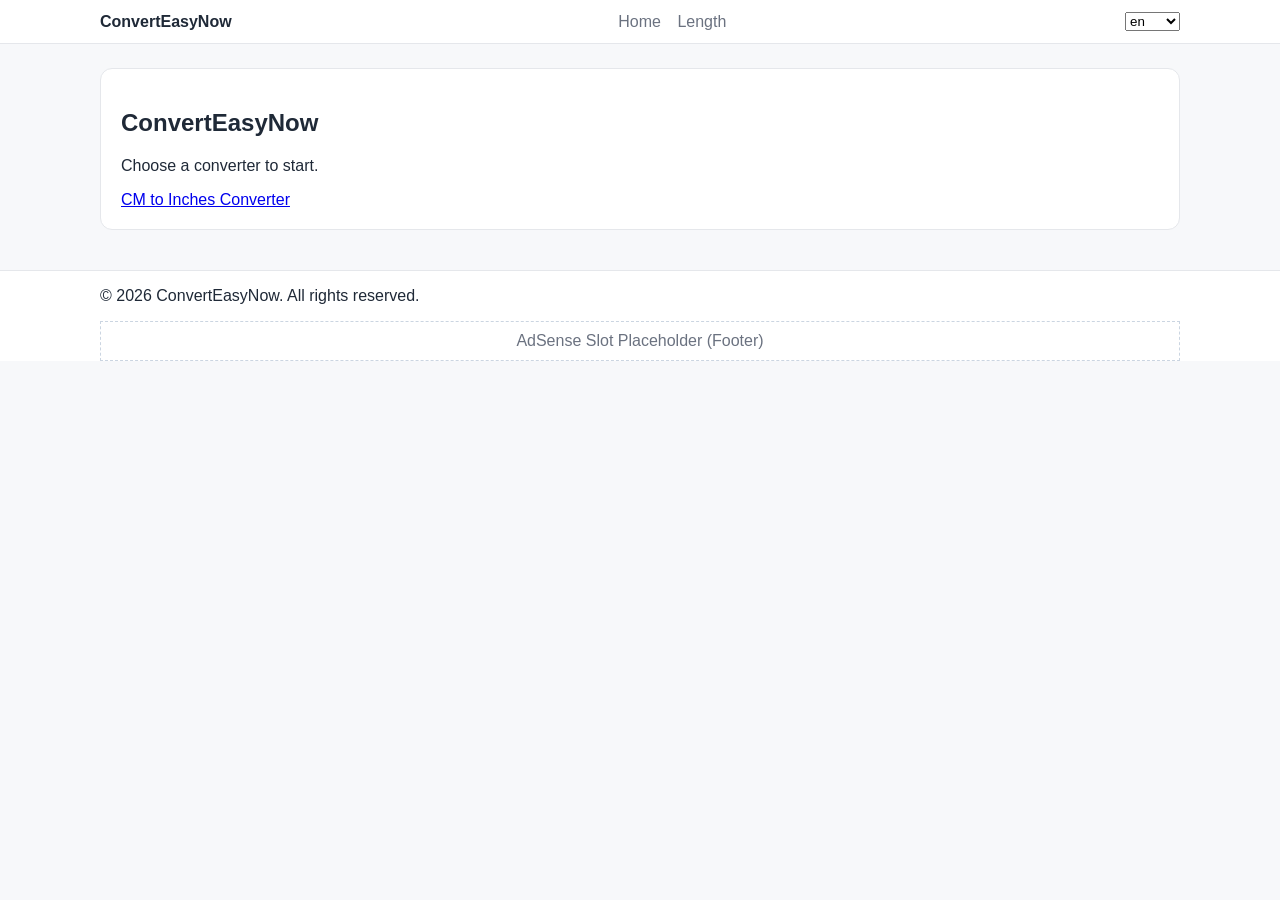
<file: en/index.html>
<!doctype html><html lang="en"><head><meta charset="UTF-8"><meta name="viewport" content="width=device-width,initial-scale=1"><title>ConvertEasyNow</title><link rel="stylesheet" href="/assets/css/styles.css"></head><body><div id="site-header"></div><main class="container hero"><section class="calculator-card"><h1>ConvertEasyNow</h1><p>Choose a converter to start.</p><a href="/en/length/cm-to-inches/">CM to Inches Converter</a></section></main><div id="site-footer"></div><script type="module">import {mountLayout} from '/assets/js/layout.js'; mountLayout('en');</script></body></html>
</file>
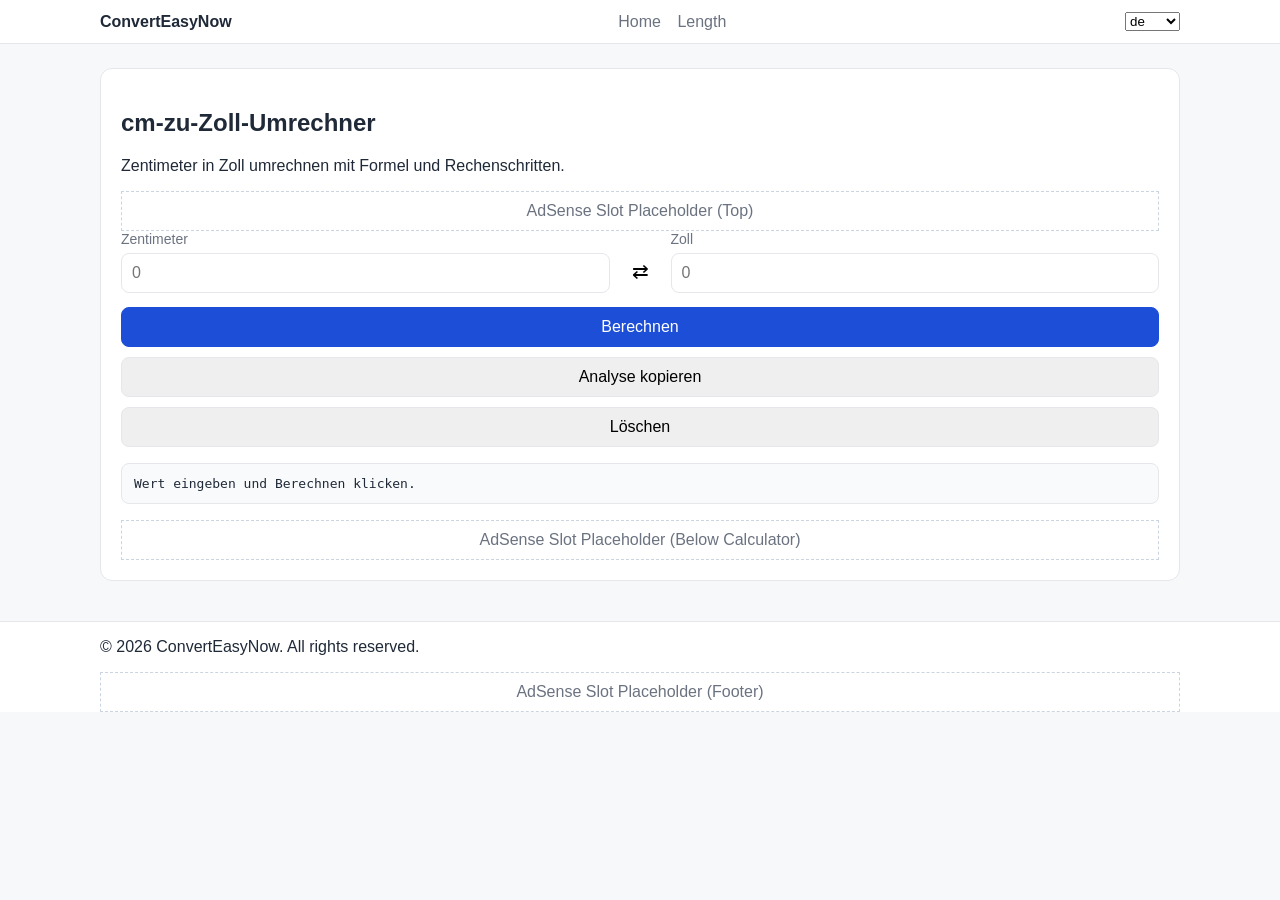
<file: de/length/cm-to-inches/index.html>
<!doctype html>
<html lang="de">
<head>
  <meta charset="UTF-8" />
  <meta name="viewport" content="width=device-width, initial-scale=1.0" />
  <title>cm-zu-Zoll-Umrechner</title>
  <meta name="description" content="cm-zu-Zoll-Umrechner" />
  <link rel="stylesheet" href="/assets/css/styles.css" />
</head>
<body>
  <div id="site-header"></div>
  <main class="container hero">
    <section class="calculator-card">
      <h1 id="page-title"></h1>
      <p id="page-subtitle"></p>
      <div class="ad-slot">AdSense Slot Placeholder (Top)</div>
      <div class="grid">
        <div class="field">
          <label id="label-cm" for="input-cm"></label>
          <input id="input-cm" type="number" step="any" placeholder="0" />
        </div>
        <button class="swap" type="button" aria-hidden="true">⇄</button>
        <div class="field">
          <label id="label-in" for="input-in"></label>
          <input id="input-in" type="number" step="any" placeholder="0" />
        </div>
      </div>
      <div class="actions">
        <button id="btn-calc" class="primary" type="button"></button>
        <button id="btn-copy" type="button"></button>
        <button id="btn-clear" type="button"></button>
      </div>
      <pre id="result" class="result"></pre>
      <div class="ad-slot">AdSense Slot Placeholder (Below Calculator)</div>
    </section>
  </main>
  <div id="site-footer"></div>
  <script type="module" src="/assets/js/page-cm-to-inches.js"></script>
</body>
</html>
</file>
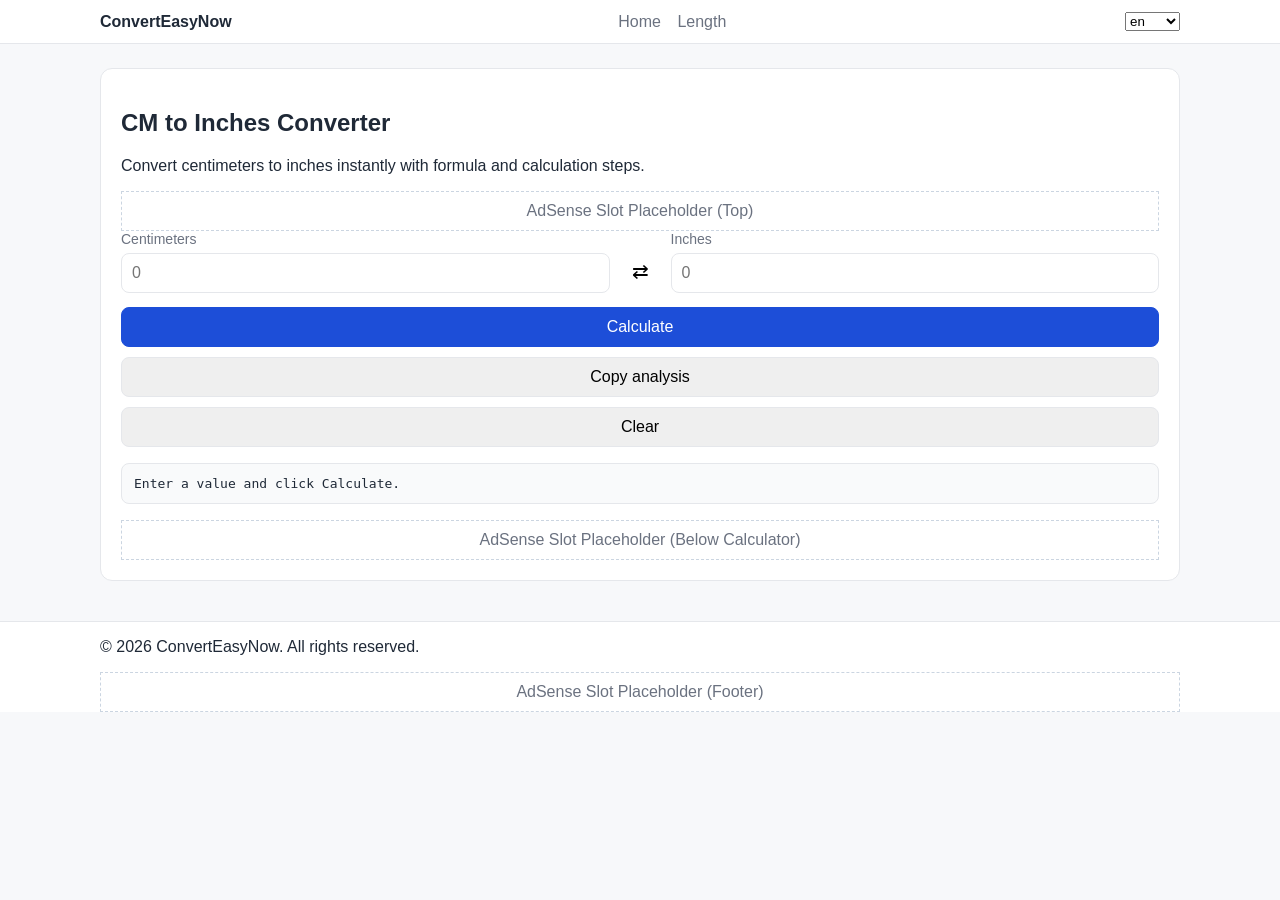
<file: en/length/cm-to-inches/index.html>
<!doctype html>
<html lang="en">
<head>
  <meta charset="UTF-8" />
  <meta name="viewport" content="width=device-width, initial-scale=1.0" />
  <title>CM to Inches Converter</title>
  <meta name="description" content="CM to Inches Converter" />
  <link rel="stylesheet" href="/assets/css/styles.css" />
</head>
<body>
  <div id="site-header"></div>
  <main class="container hero">
    <section class="calculator-card">
      <h1 id="page-title"></h1>
      <p id="page-subtitle"></p>
      <div class="ad-slot">AdSense Slot Placeholder (Top)</div>
      <div class="grid">
        <div class="field">
          <label id="label-cm" for="input-cm"></label>
          <input id="input-cm" type="number" step="any" placeholder="0" />
        </div>
        <button class="swap" type="button" aria-hidden="true">⇄</button>
        <div class="field">
          <label id="label-in" for="input-in"></label>
          <input id="input-in" type="number" step="any" placeholder="0" />
        </div>
      </div>
      <div class="actions">
        <button id="btn-calc" class="primary" type="button"></button>
        <button id="btn-copy" type="button"></button>
        <button id="btn-clear" type="button"></button>
      </div>
      <pre id="result" class="result"></pre>
      <div class="ad-slot">AdSense Slot Placeholder (Below Calculator)</div>
    </section>
  </main>
  <div id="site-footer"></div>
  <script type="module" src="/assets/js/page-cm-to-inches.js"></script>
</body>
</html>
</file>
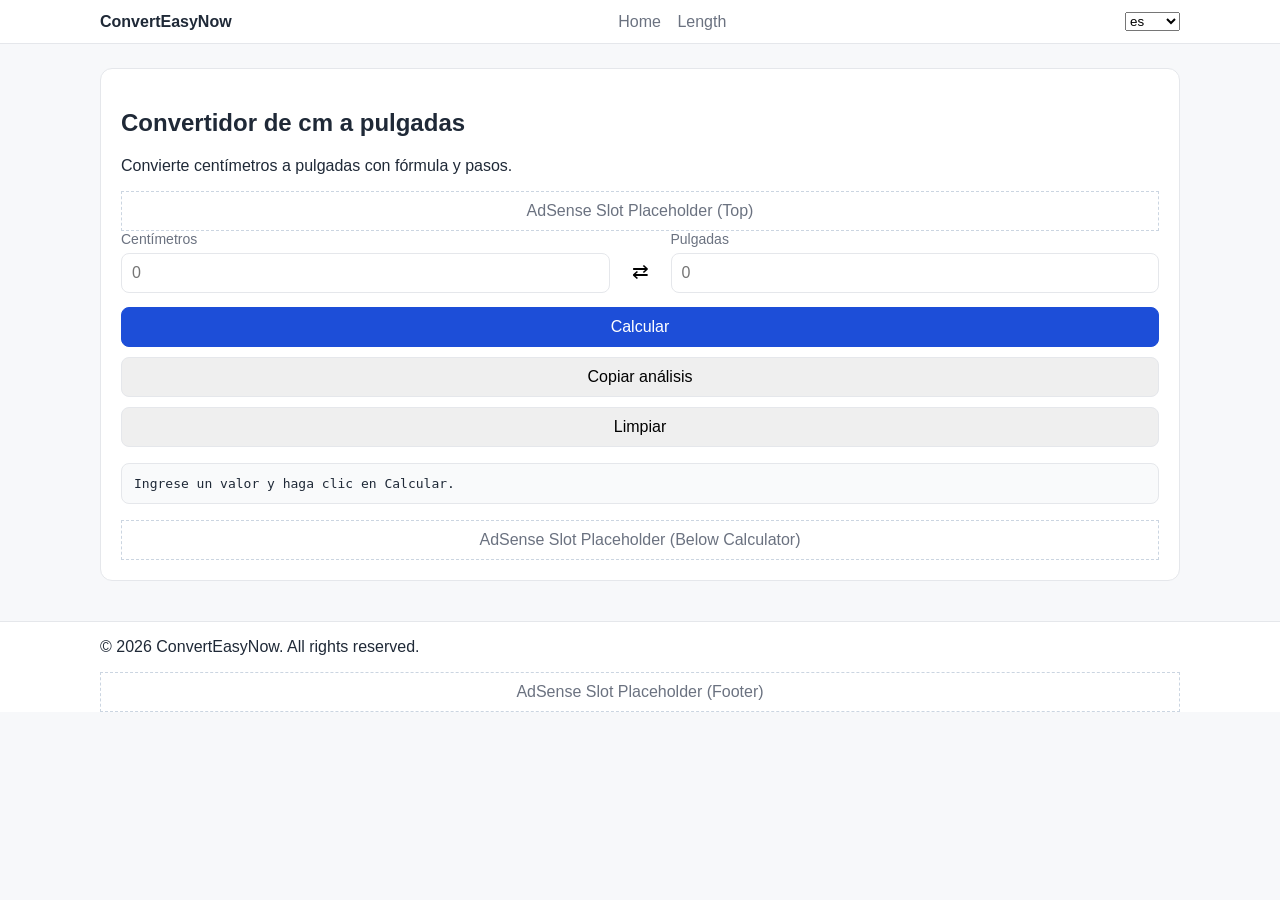
<file: es/length/cm-to-inches/index.html>
<!doctype html>
<html lang="es">
<head>
  <meta charset="UTF-8" />
  <meta name="viewport" content="width=device-width, initial-scale=1.0" />
  <title>Convertidor de cm a pulgadas</title>
  <meta name="description" content="Convertidor de cm a pulgadas" />
  <link rel="stylesheet" href="/assets/css/styles.css" />
</head>
<body>
  <div id="site-header"></div>
  <main class="container hero">
    <section class="calculator-card">
      <h1 id="page-title"></h1>
      <p id="page-subtitle"></p>
      <div class="ad-slot">AdSense Slot Placeholder (Top)</div>
      <div class="grid">
        <div class="field">
          <label id="label-cm" for="input-cm"></label>
          <input id="input-cm" type="number" step="any" placeholder="0" />
        </div>
        <button class="swap" type="button" aria-hidden="true">⇄</button>
        <div class="field">
          <label id="label-in" for="input-in"></label>
          <input id="input-in" type="number" step="any" placeholder="0" />
        </div>
      </div>
      <div class="actions">
        <button id="btn-calc" class="primary" type="button"></button>
        <button id="btn-copy" type="button"></button>
        <button id="btn-clear" type="button"></button>
      </div>
      <pre id="result" class="result"></pre>
      <div class="ad-slot">AdSense Slot Placeholder (Below Calculator)</div>
    </section>
  </main>
  <div id="site-footer"></div>
  <script type="module" src="/assets/js/page-cm-to-inches.js"></script>
</body>
</html>
</file>
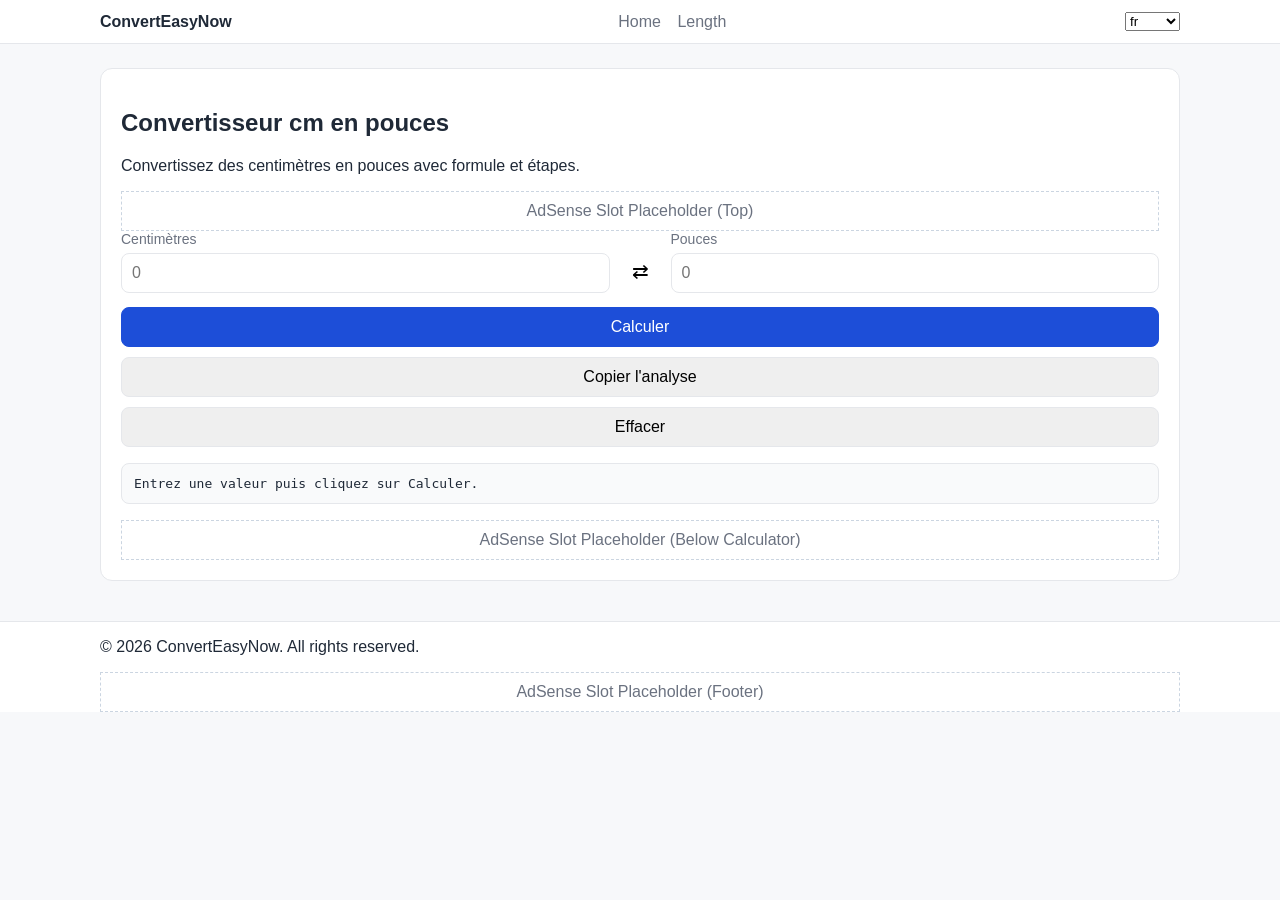
<file: fr/length/cm-to-inches/index.html>
<!doctype html>
<html lang="fr">
<head>
  <meta charset="UTF-8" />
  <meta name="viewport" content="width=device-width, initial-scale=1.0" />
  <title>Convertisseur cm en pouces</title>
  <meta name="description" content="Convertisseur cm en pouces" />
  <link rel="stylesheet" href="/assets/css/styles.css" />
</head>
<body>
  <div id="site-header"></div>
  <main class="container hero">
    <section class="calculator-card">
      <h1 id="page-title"></h1>
      <p id="page-subtitle"></p>
      <div class="ad-slot">AdSense Slot Placeholder (Top)</div>
      <div class="grid">
        <div class="field">
          <label id="label-cm" for="input-cm"></label>
          <input id="input-cm" type="number" step="any" placeholder="0" />
        </div>
        <button class="swap" type="button" aria-hidden="true">⇄</button>
        <div class="field">
          <label id="label-in" for="input-in"></label>
          <input id="input-in" type="number" step="any" placeholder="0" />
        </div>
      </div>
      <div class="actions">
        <button id="btn-calc" class="primary" type="button"></button>
        <button id="btn-copy" type="button"></button>
        <button id="btn-clear" type="button"></button>
      </div>
      <pre id="result" class="result"></pre>
      <div class="ad-slot">AdSense Slot Placeholder (Below Calculator)</div>
    </section>
  </main>
  <div id="site-footer"></div>
  <script type="module" src="/assets/js/page-cm-to-inches.js"></script>
</body>
</html>
</file>
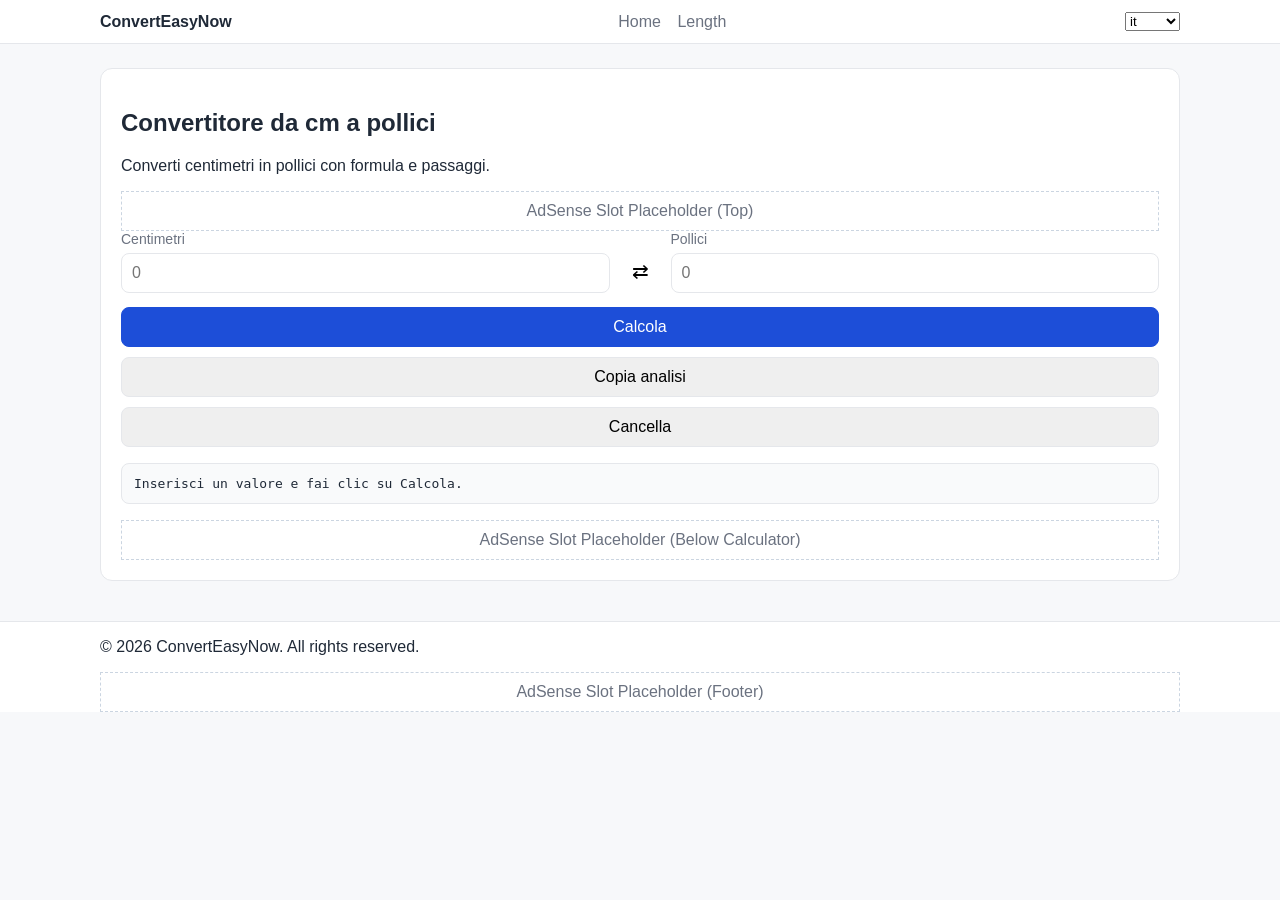
<file: it/length/cm-to-inches/index.html>
<!doctype html>
<html lang="it">
<head>
  <meta charset="UTF-8" />
  <meta name="viewport" content="width=device-width, initial-scale=1.0" />
  <title>Convertitore da cm a pollici</title>
  <meta name="description" content="Convertitore da cm a pollici" />
  <link rel="stylesheet" href="/assets/css/styles.css" />
</head>
<body>
  <div id="site-header"></div>
  <main class="container hero">
    <section class="calculator-card">
      <h1 id="page-title"></h1>
      <p id="page-subtitle"></p>
      <div class="ad-slot">AdSense Slot Placeholder (Top)</div>
      <div class="grid">
        <div class="field">
          <label id="label-cm" for="input-cm"></label>
          <input id="input-cm" type="number" step="any" placeholder="0" />
        </div>
        <button class="swap" type="button" aria-hidden="true">⇄</button>
        <div class="field">
          <label id="label-in" for="input-in"></label>
          <input id="input-in" type="number" step="any" placeholder="0" />
        </div>
      </div>
      <div class="actions">
        <button id="btn-calc" class="primary" type="button"></button>
        <button id="btn-copy" type="button"></button>
        <button id="btn-clear" type="button"></button>
      </div>
      <pre id="result" class="result"></pre>
      <div class="ad-slot">AdSense Slot Placeholder (Below Calculator)</div>
    </section>
  </main>
  <div id="site-footer"></div>
  <script type="module" src="/assets/js/page-cm-to-inches.js"></script>
</body>
</html>
</file>
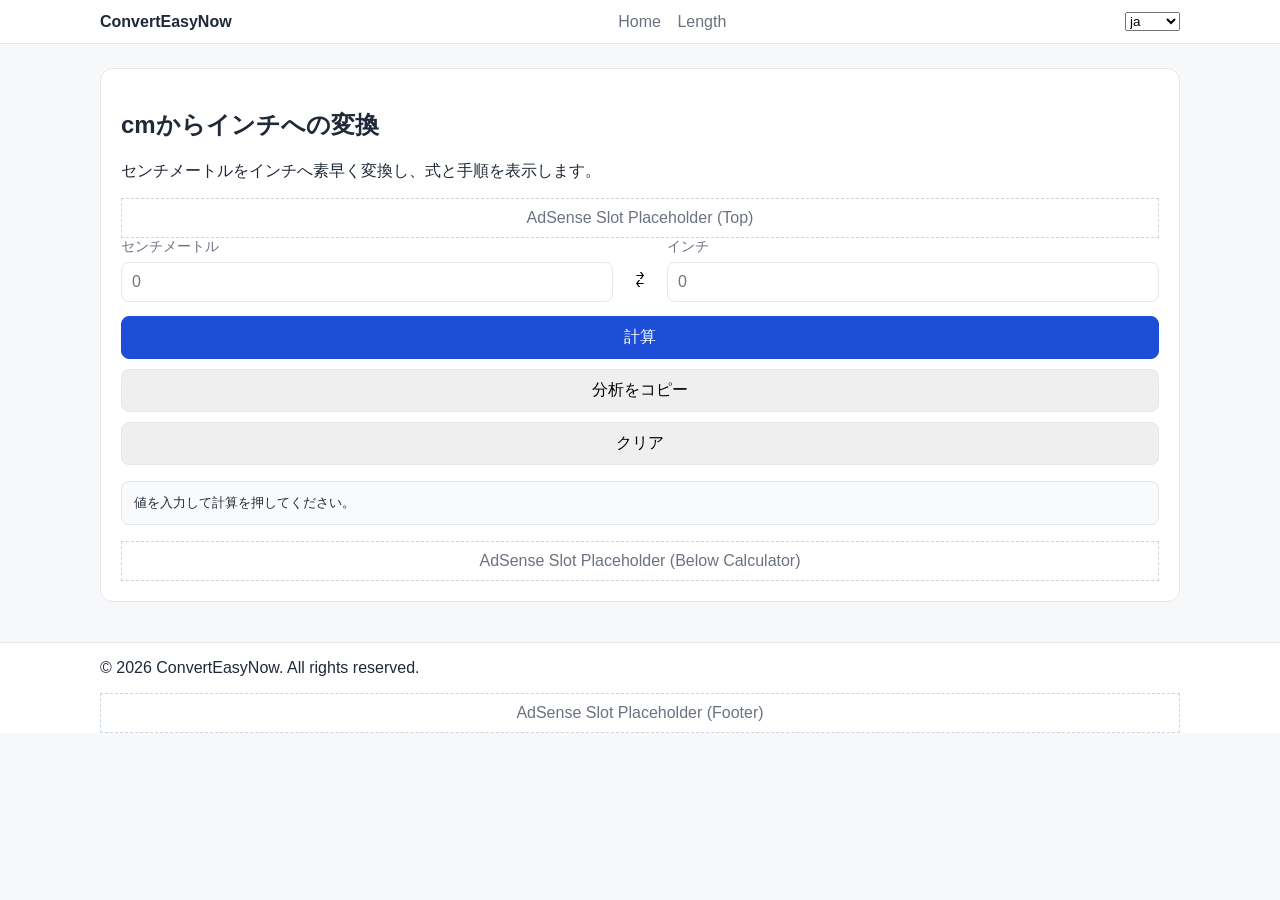
<file: ja/length/cm-to-inches/index.html>
<!doctype html>
<html lang="ja">
<head>
  <meta charset="UTF-8" />
  <meta name="viewport" content="width=device-width, initial-scale=1.0" />
  <title>cmからインチへの変換</title>
  <meta name="description" content="cmからインチへの変換" />
  <link rel="stylesheet" href="/assets/css/styles.css" />
</head>
<body>
  <div id="site-header"></div>
  <main class="container hero">
    <section class="calculator-card">
      <h1 id="page-title"></h1>
      <p id="page-subtitle"></p>
      <div class="ad-slot">AdSense Slot Placeholder (Top)</div>
      <div class="grid">
        <div class="field">
          <label id="label-cm" for="input-cm"></label>
          <input id="input-cm" type="number" step="any" placeholder="0" />
        </div>
        <button class="swap" type="button" aria-hidden="true">⇄</button>
        <div class="field">
          <label id="label-in" for="input-in"></label>
          <input id="input-in" type="number" step="any" placeholder="0" />
        </div>
      </div>
      <div class="actions">
        <button id="btn-calc" class="primary" type="button"></button>
        <button id="btn-copy" type="button"></button>
        <button id="btn-clear" type="button"></button>
      </div>
      <pre id="result" class="result"></pre>
      <div class="ad-slot">AdSense Slot Placeholder (Below Calculator)</div>
    </section>
  </main>
  <div id="site-footer"></div>
  <script type="module" src="/assets/js/page-cm-to-inches.js"></script>
</body>
</html>
</file>
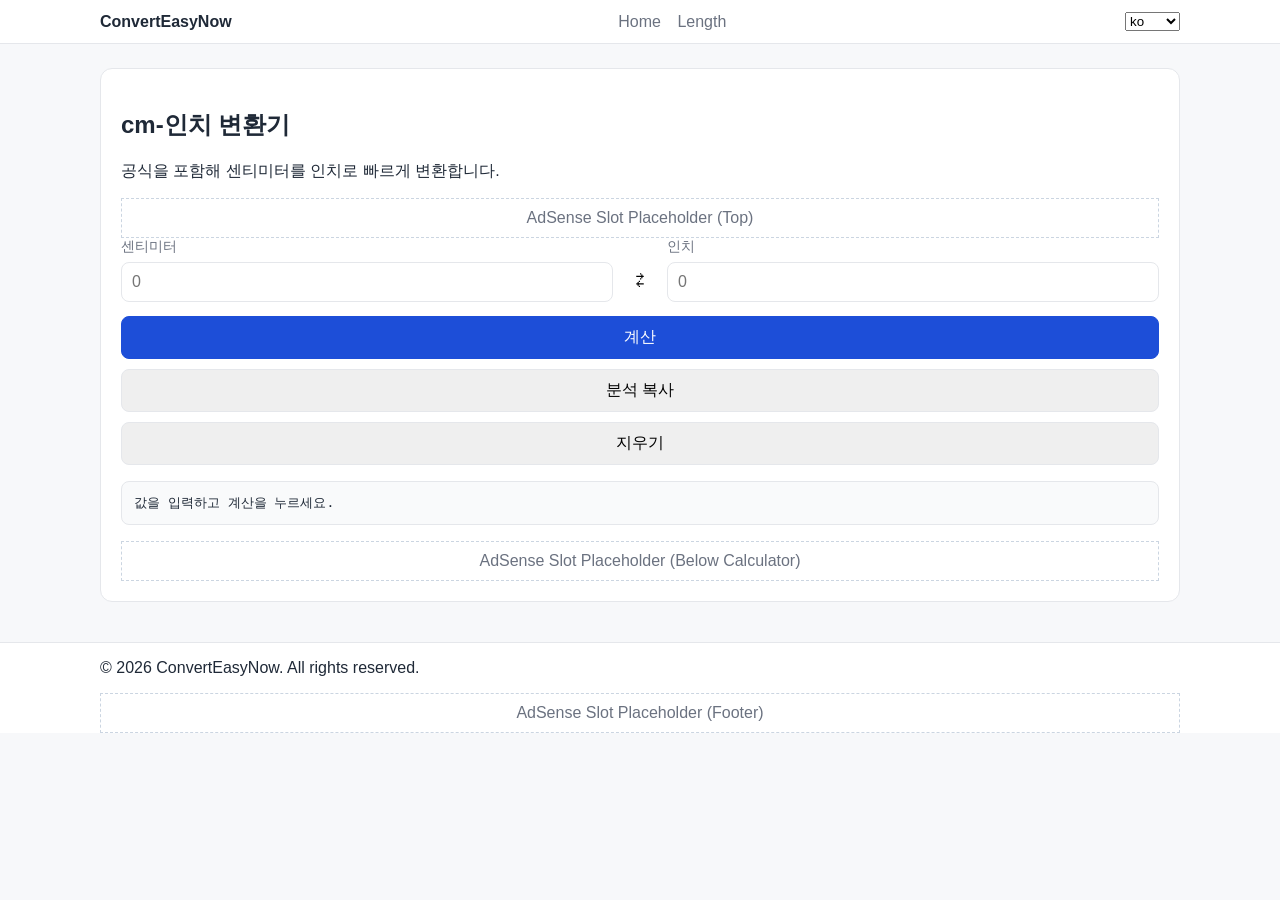
<file: ko/length/cm-to-inches/index.html>
<!doctype html>
<html lang="ko">
<head>
  <meta charset="UTF-8" />
  <meta name="viewport" content="width=device-width, initial-scale=1.0" />
  <title>cm-인치 변환기</title>
  <meta name="description" content="cm-인치 변환기" />
  <link rel="stylesheet" href="/assets/css/styles.css" />
</head>
<body>
  <div id="site-header"></div>
  <main class="container hero">
    <section class="calculator-card">
      <h1 id="page-title"></h1>
      <p id="page-subtitle"></p>
      <div class="ad-slot">AdSense Slot Placeholder (Top)</div>
      <div class="grid">
        <div class="field">
          <label id="label-cm" for="input-cm"></label>
          <input id="input-cm" type="number" step="any" placeholder="0" />
        </div>
        <button class="swap" type="button" aria-hidden="true">⇄</button>
        <div class="field">
          <label id="label-in" for="input-in"></label>
          <input id="input-in" type="number" step="any" placeholder="0" />
        </div>
      </div>
      <div class="actions">
        <button id="btn-calc" class="primary" type="button"></button>
        <button id="btn-copy" type="button"></button>
        <button id="btn-clear" type="button"></button>
      </div>
      <pre id="result" class="result"></pre>
      <div class="ad-slot">AdSense Slot Placeholder (Below Calculator)</div>
    </section>
  </main>
  <div id="site-footer"></div>
  <script type="module" src="/assets/js/page-cm-to-inches.js"></script>
</body>
</html>
</file>
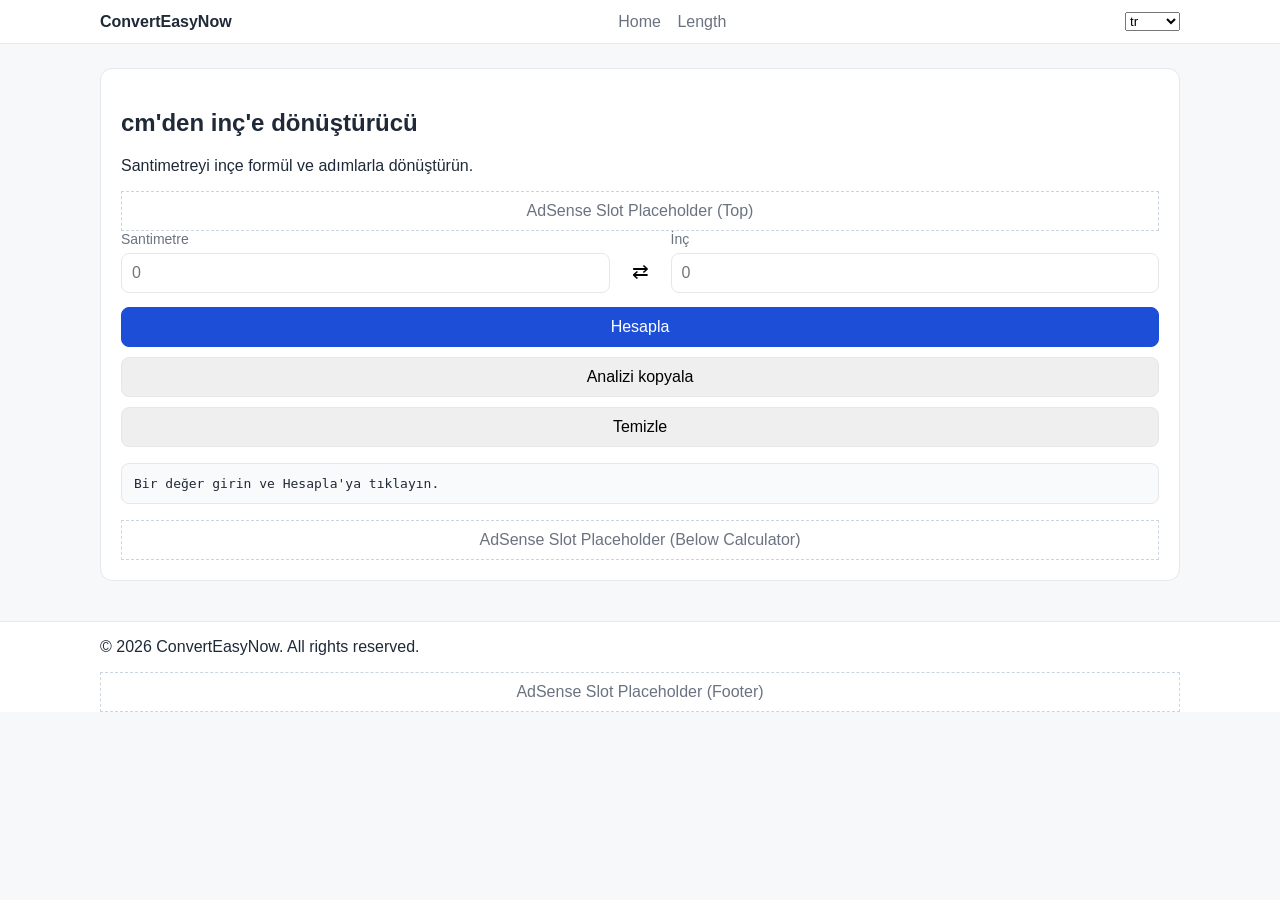
<file: tr/length/cm-to-inches/index.html>
<!doctype html>
<html lang="tr">
<head>
  <meta charset="UTF-8" />
  <meta name="viewport" content="width=device-width, initial-scale=1.0" />
  <title>cm'den inç'e dönüştürücü</title>
  <meta name="description" content="cm'den inç'e dönüştürücü" />
  <link rel="stylesheet" href="/assets/css/styles.css" />
</head>
<body>
  <div id="site-header"></div>
  <main class="container hero">
    <section class="calculator-card">
      <h1 id="page-title"></h1>
      <p id="page-subtitle"></p>
      <div class="ad-slot">AdSense Slot Placeholder (Top)</div>
      <div class="grid">
        <div class="field">
          <label id="label-cm" for="input-cm"></label>
          <input id="input-cm" type="number" step="any" placeholder="0" />
        </div>
        <button class="swap" type="button" aria-hidden="true">⇄</button>
        <div class="field">
          <label id="label-in" for="input-in"></label>
          <input id="input-in" type="number" step="any" placeholder="0" />
        </div>
      </div>
      <div class="actions">
        <button id="btn-calc" class="primary" type="button"></button>
        <button id="btn-copy" type="button"></button>
        <button id="btn-clear" type="button"></button>
      </div>
      <pre id="result" class="result"></pre>
      <div class="ad-slot">AdSense Slot Placeholder (Below Calculator)</div>
    </section>
  </main>
  <div id="site-footer"></div>
  <script type="module" src="/assets/js/page-cm-to-inches.js"></script>
</body>
</html>
</file>
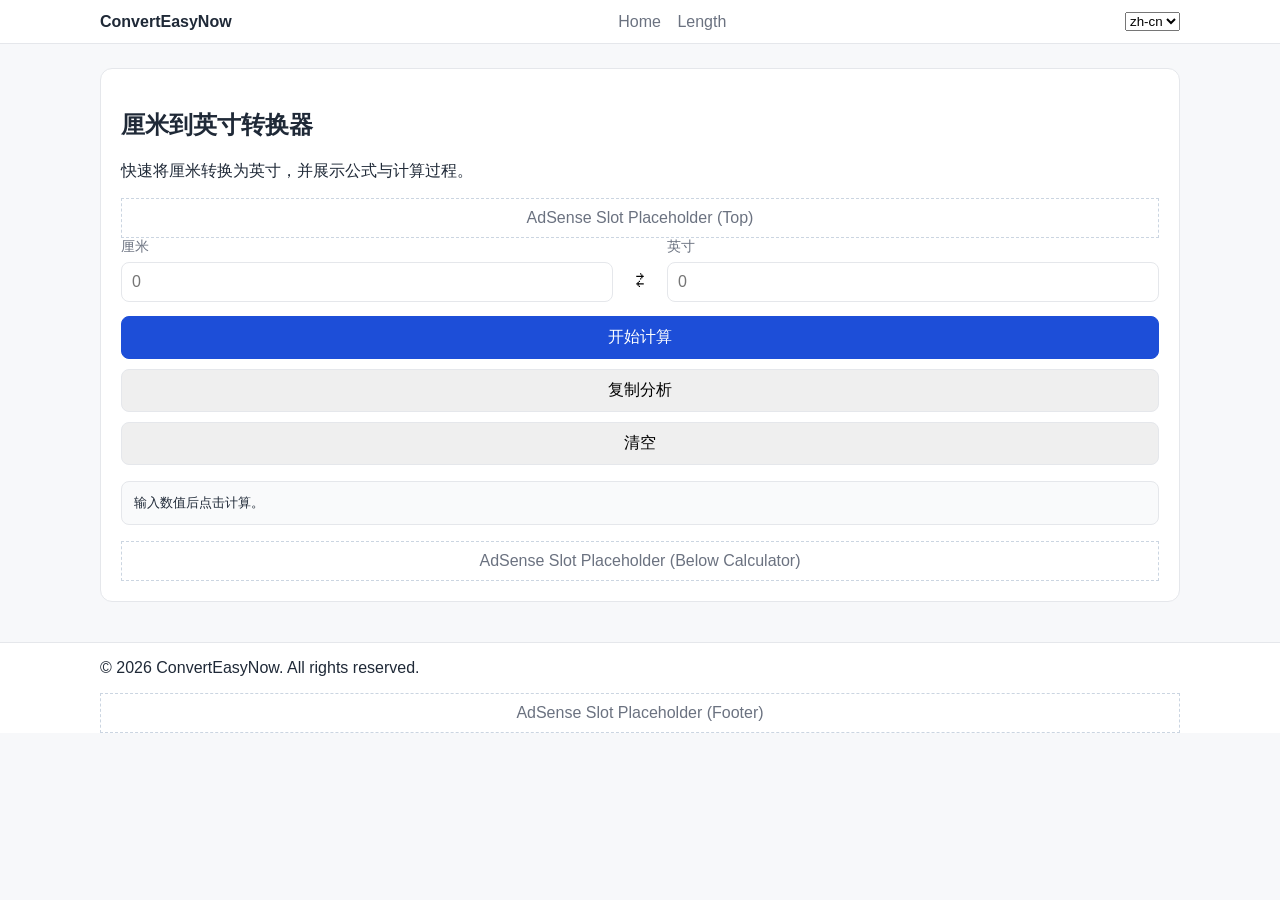
<file: zh-cn/length/cm-to-inches/index.html>
<!doctype html>
<html lang="zh-cn">
<head>
  <meta charset="UTF-8" />
  <meta name="viewport" content="width=device-width, initial-scale=1.0" />
  <title>厘米到英寸转换器</title>
  <meta name="description" content="厘米到英寸转换器" />
  <link rel="stylesheet" href="/assets/css/styles.css" />
</head>
<body>
  <div id="site-header"></div>
  <main class="container hero">
    <section class="calculator-card">
      <h1 id="page-title"></h1>
      <p id="page-subtitle"></p>
      <div class="ad-slot">AdSense Slot Placeholder (Top)</div>
      <div class="grid">
        <div class="field">
          <label id="label-cm" for="input-cm"></label>
          <input id="input-cm" type="number" step="any" placeholder="0" />
        </div>
        <button class="swap" type="button" aria-hidden="true">⇄</button>
        <div class="field">
          <label id="label-in" for="input-in"></label>
          <input id="input-in" type="number" step="any" placeholder="0" />
        </div>
      </div>
      <div class="actions">
        <button id="btn-calc" class="primary" type="button"></button>
        <button id="btn-copy" type="button"></button>
        <button id="btn-clear" type="button"></button>
      </div>
      <pre id="result" class="result"></pre>
      <div class="ad-slot">AdSense Slot Placeholder (Below Calculator)</div>
    </section>
  </main>
  <div id="site-footer"></div>
  <script type="module" src="/assets/js/page-cm-to-inches.js"></script>
</body>
</html>
</file>
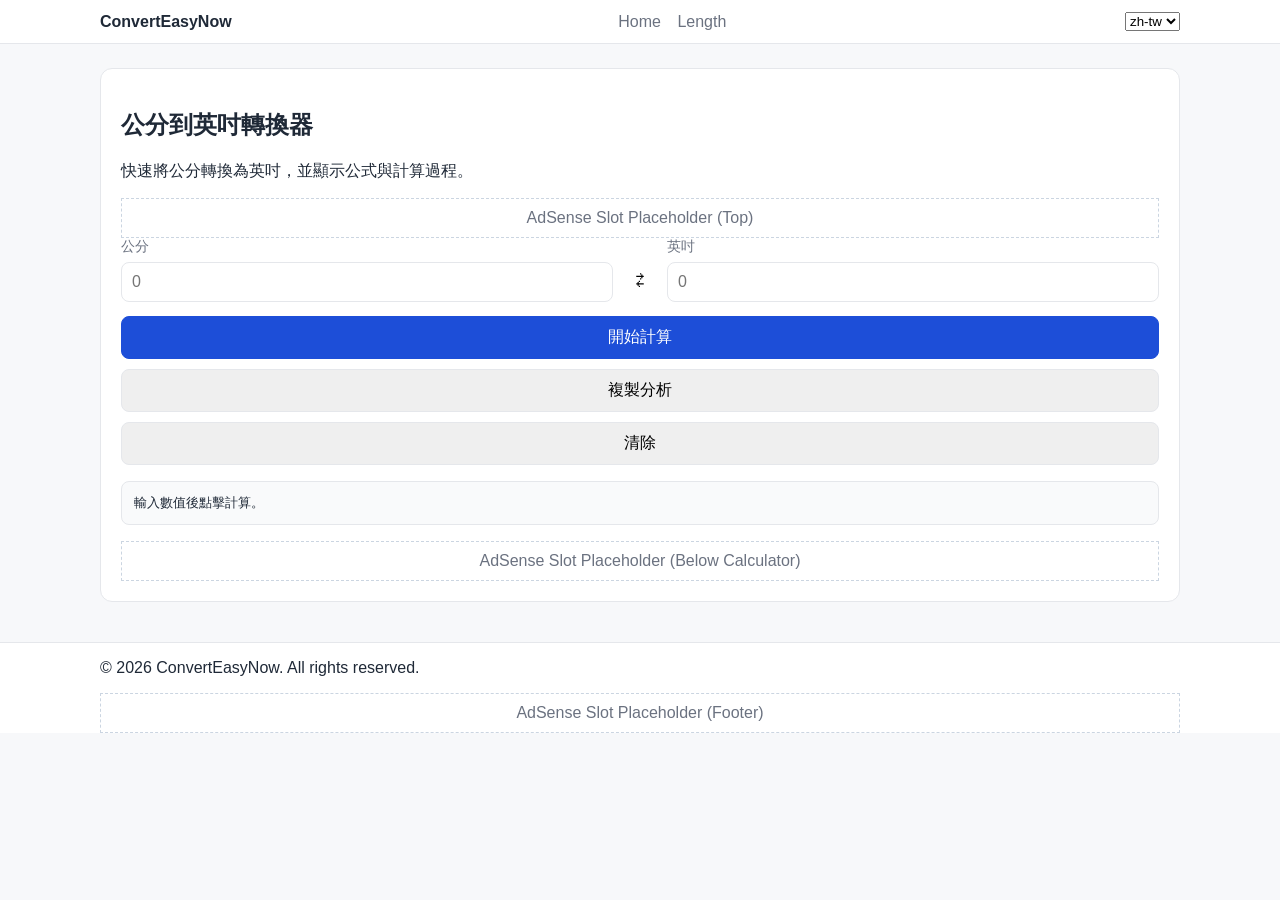
<file: zh-tw/length/cm-to-inches/index.html>
<!doctype html>
<html lang="zh-tw">
<head>
  <meta charset="UTF-8" />
  <meta name="viewport" content="width=device-width, initial-scale=1.0" />
  <title>公分到英吋轉換器</title>
  <meta name="description" content="公分到英吋轉換器" />
  <link rel="stylesheet" href="/assets/css/styles.css" />
</head>
<body>
  <div id="site-header"></div>
  <main class="container hero">
    <section class="calculator-card">
      <h1 id="page-title"></h1>
      <p id="page-subtitle"></p>
      <div class="ad-slot">AdSense Slot Placeholder (Top)</div>
      <div class="grid">
        <div class="field">
          <label id="label-cm" for="input-cm"></label>
          <input id="input-cm" type="number" step="any" placeholder="0" />
        </div>
        <button class="swap" type="button" aria-hidden="true">⇄</button>
        <div class="field">
          <label id="label-in" for="input-in"></label>
          <input id="input-in" type="number" step="any" placeholder="0" />
        </div>
      </div>
      <div class="actions">
        <button id="btn-calc" class="primary" type="button"></button>
        <button id="btn-copy" type="button"></button>
        <button id="btn-clear" type="button"></button>
      </div>
      <pre id="result" class="result"></pre>
      <div class="ad-slot">AdSense Slot Placeholder (Below Calculator)</div>
    </section>
  </main>
  <div id="site-footer"></div>
  <script type="module" src="/assets/js/page-cm-to-inches.js"></script>
</body>
</html>
</file>
<file: assets/css/styles.css>
:root {
  --bg: #f7f8fa;
  --card: #fff;
  --text: #1f2937;
  --muted: #6b7280;
  --primary: #1d4ed8;
  --border: #e5e7eb;
}
* { box-sizing: border-box; }
body { margin:0; font-family: Inter, Arial, sans-serif; background: var(--bg); color: var(--text); }
.container { width:min(1080px,92vw); margin:0 auto; }
.site-header,.site-footer{ background:#fff; border-bottom:1px solid var(--border); }
.site-footer{ border-top:1px solid var(--border); border-bottom:none; margin-top:40px; }
.header-inner{ display:flex; align-items:center; justify-content:space-between; padding:12px 0; gap:16px; }
.logo{ font-weight:700; color:var(--text); text-decoration:none; }
.main-nav a{ margin-right:12px; color:var(--muted); text-decoration:none; }
.hero{ padding:24px 0 0; }
.calculator-card{ background:var(--card); border:1px solid var(--border); border-radius:12px; padding:20px; }
.grid{ display:grid; grid-template-columns:1fr auto 1fr; gap:12px; align-items:end; }
.field label{ display:block; margin-bottom:6px; font-size:14px; color:var(--muted); }
.field input,.field select,button{ width:100%; padding:10px; border:1px solid var(--border); border-radius:8px; font-size:16px; }
.swap{ border:none; background:transparent; font-size:20px; }
.actions{ display:flex; flex-wrap:wrap; gap:10px; margin-top:14px; }
button.primary{ background:var(--primary); color:#fff; border-color:var(--primary); }
.result{ margin-top:16px; background:#f9fafb; border:1px solid var(--border); border-radius:8px; padding:12px; }
.ad-slot{ margin-top:16px; padding:10px; border:1px dashed #cbd5e1; color:var(--muted); text-align:center; }
@media (max-width:720px){ .grid{ grid-template-columns:1fr; } .swap{ transform:rotate(90deg);} }
</file>
